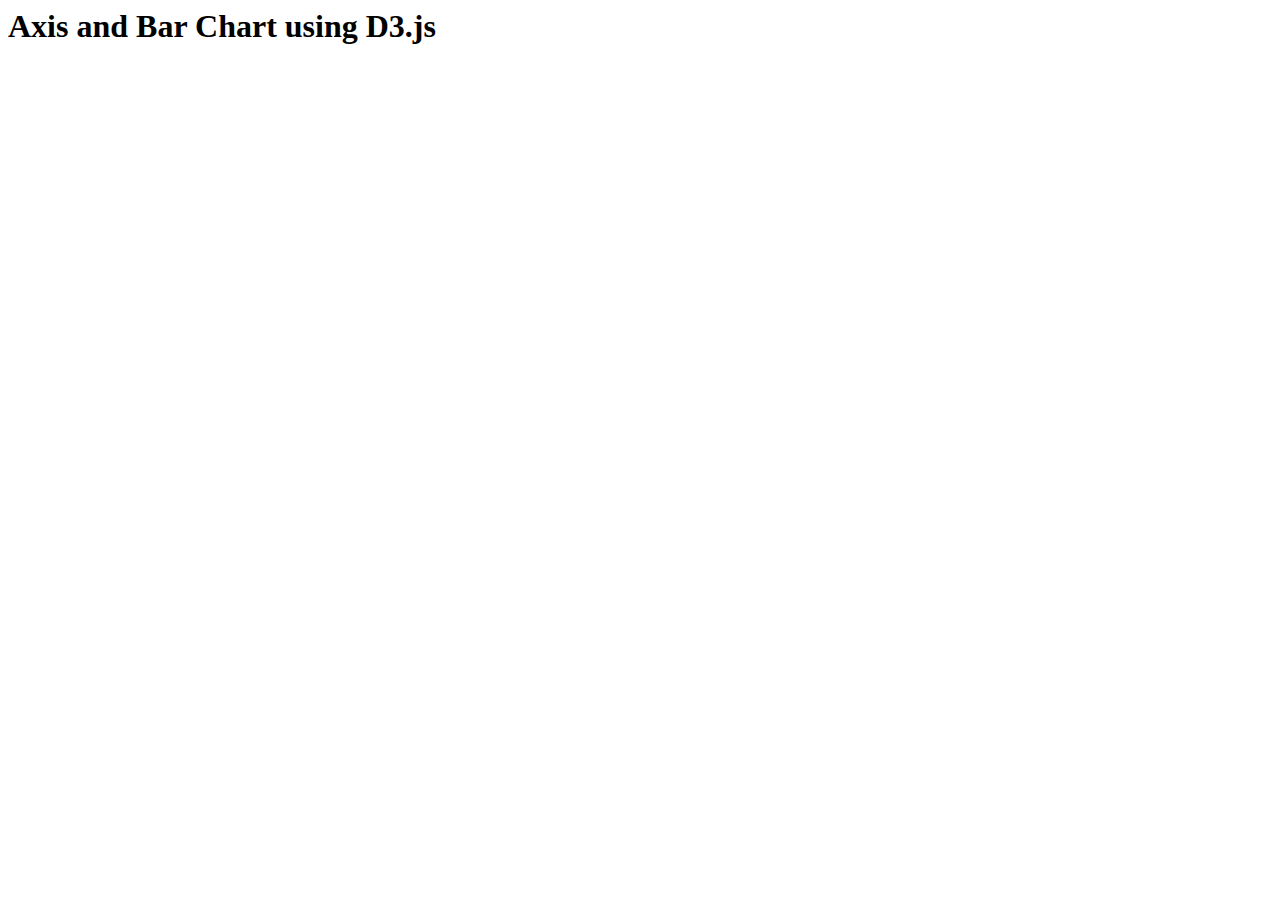
<file: axis/index.html>
<html>
    <head>
        <link rel="stylesheet" href="index.css">
        <title>Learn D3.js</title>
    </head>
    <body>
        <h1>Axis and Bar Chart using D3.js</h1>

        <svg></svg>

        <script src="https://d3js.org/d3.v4.min.js"></script>
        <script src="index.js"></script>
    </body>
</html>
</file>
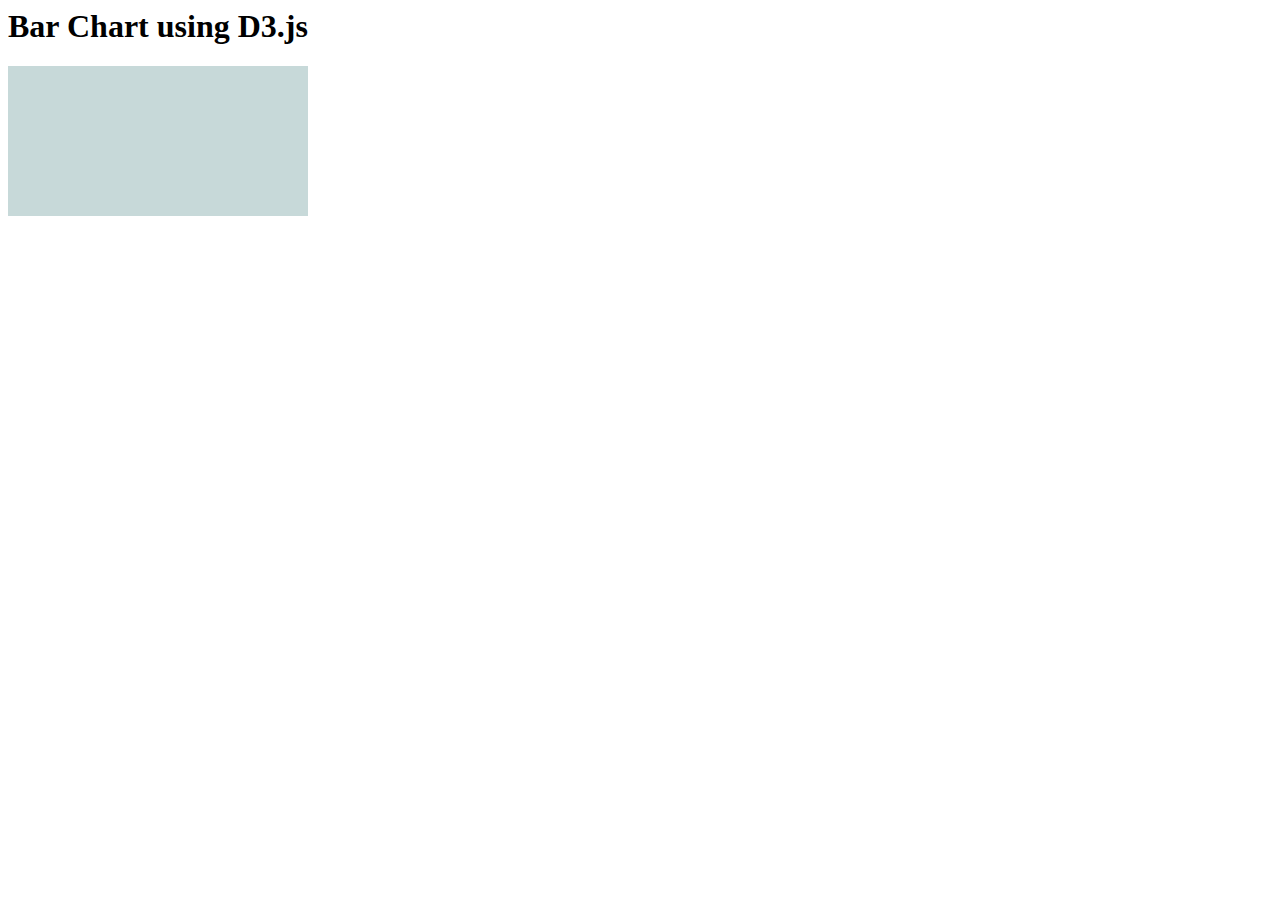
<file: barchart1/index.html>
<html>
    <head>
        <link rel="stylesheet" href="index.css">
        <title>Learn D3.js</title>
    </head>
    <body>
        <h1>Bar Chart using D3.js</h1>

        <svg class="bar-chart"></svg>

        <script src="https://d3js.org/d3.v4.min.js"></script>
        <script src="index.js"></script>
    </body>
</html>
</file>
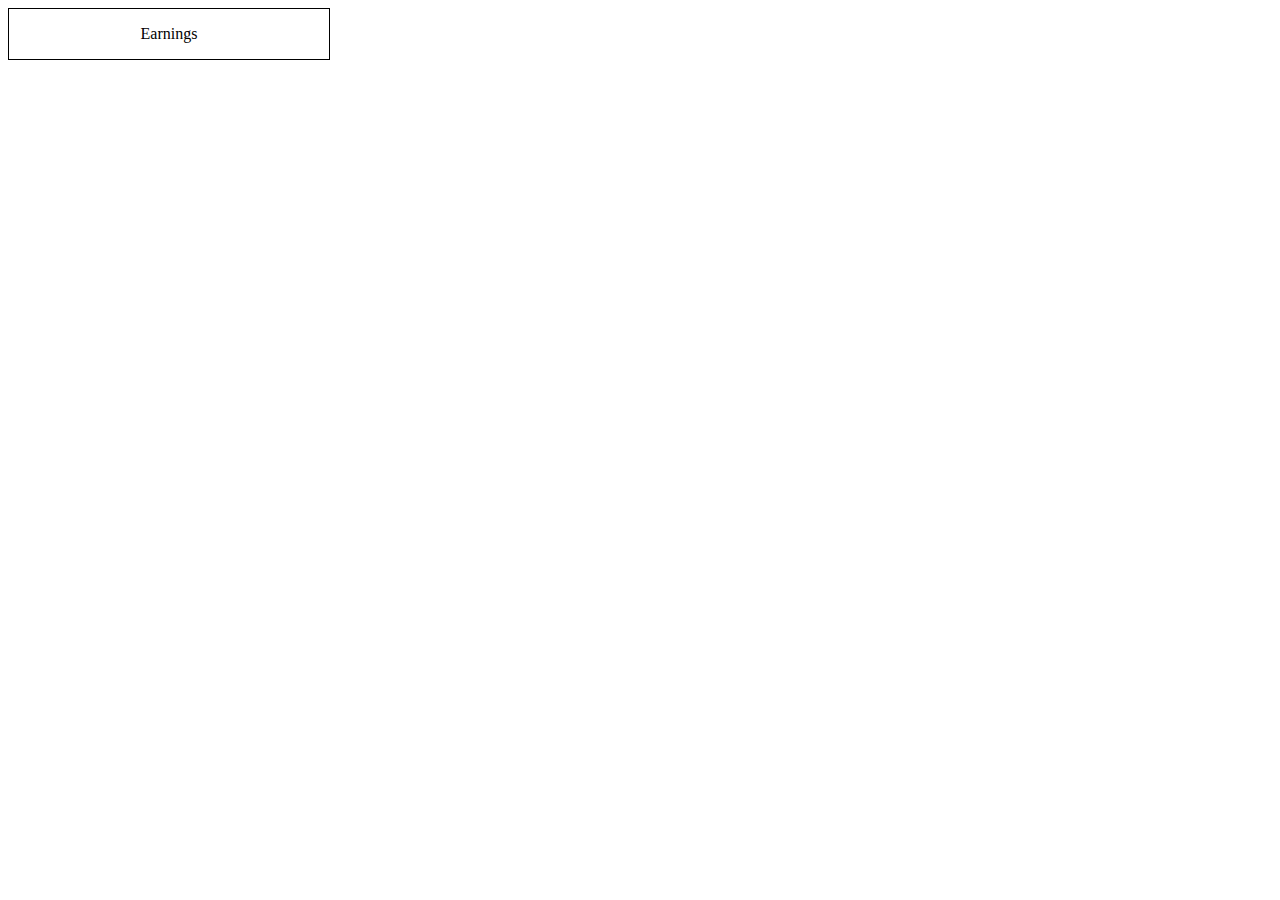
<file: barchart2/index.html>
<html>
<head>
	<script src="https://d3js.org/d3.v3.min.js"></script>
	<link rel="stylesheet" href="index.css">
</head>

<body>

<div id="dashboard">
	<p>Earnings</p>
	<div class="chart">
	</div>
</div>

	<script src="index.js"></script>
</body>

</html>
</file>
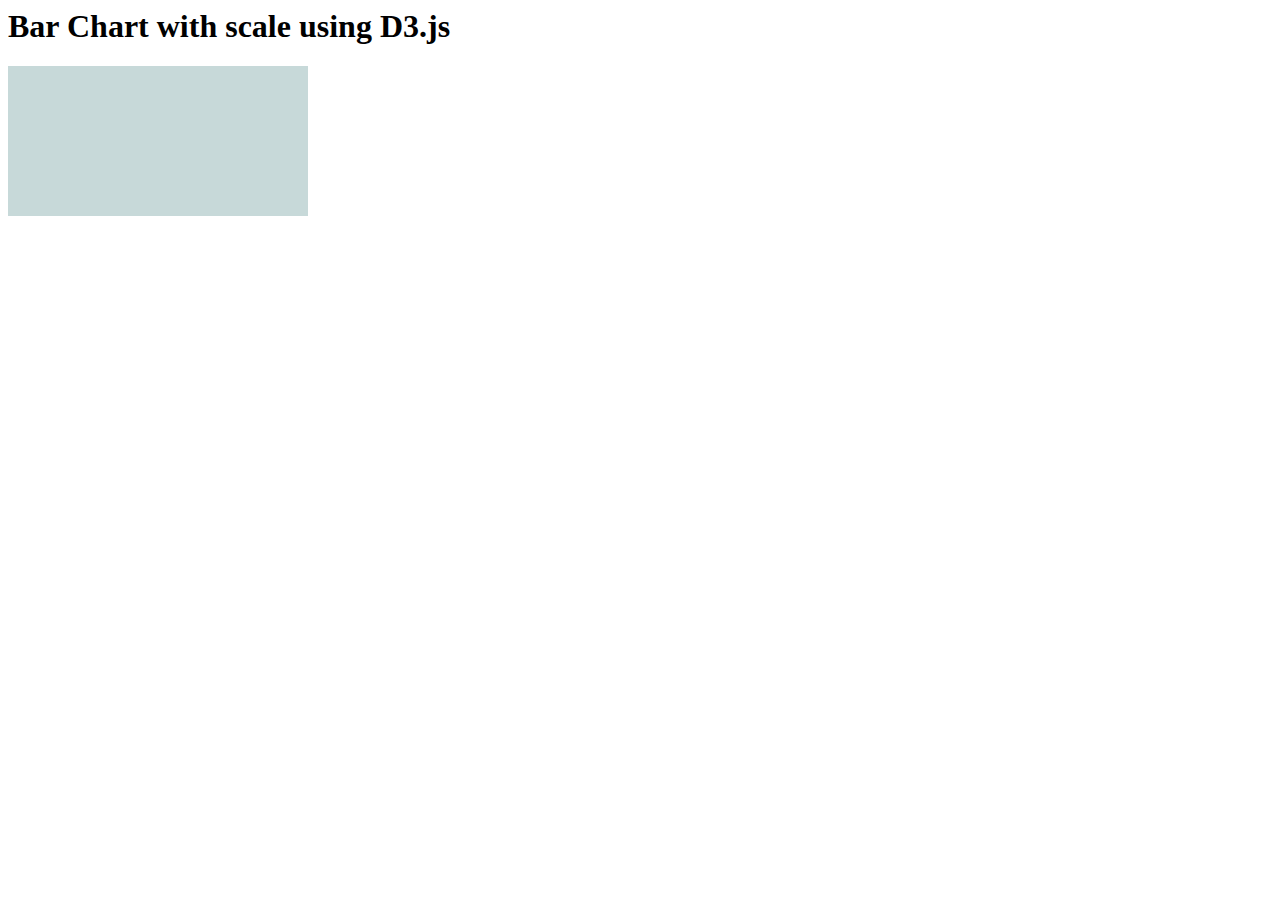
<file: barchart4/index.html>
<html>

<head>
  <link rel="stylesheet" href="index.css">
  <title>Learn D3.js</title>
</head>

<body>
  <h1>Bar Chart with scale using D3.js</h1>

  <svg class="bar-chart"></svg>

  <script src="https://d3js.org/d3.v4.min.js"></script>
  <script src="index.js"></script>
</body>

</html>
</file>
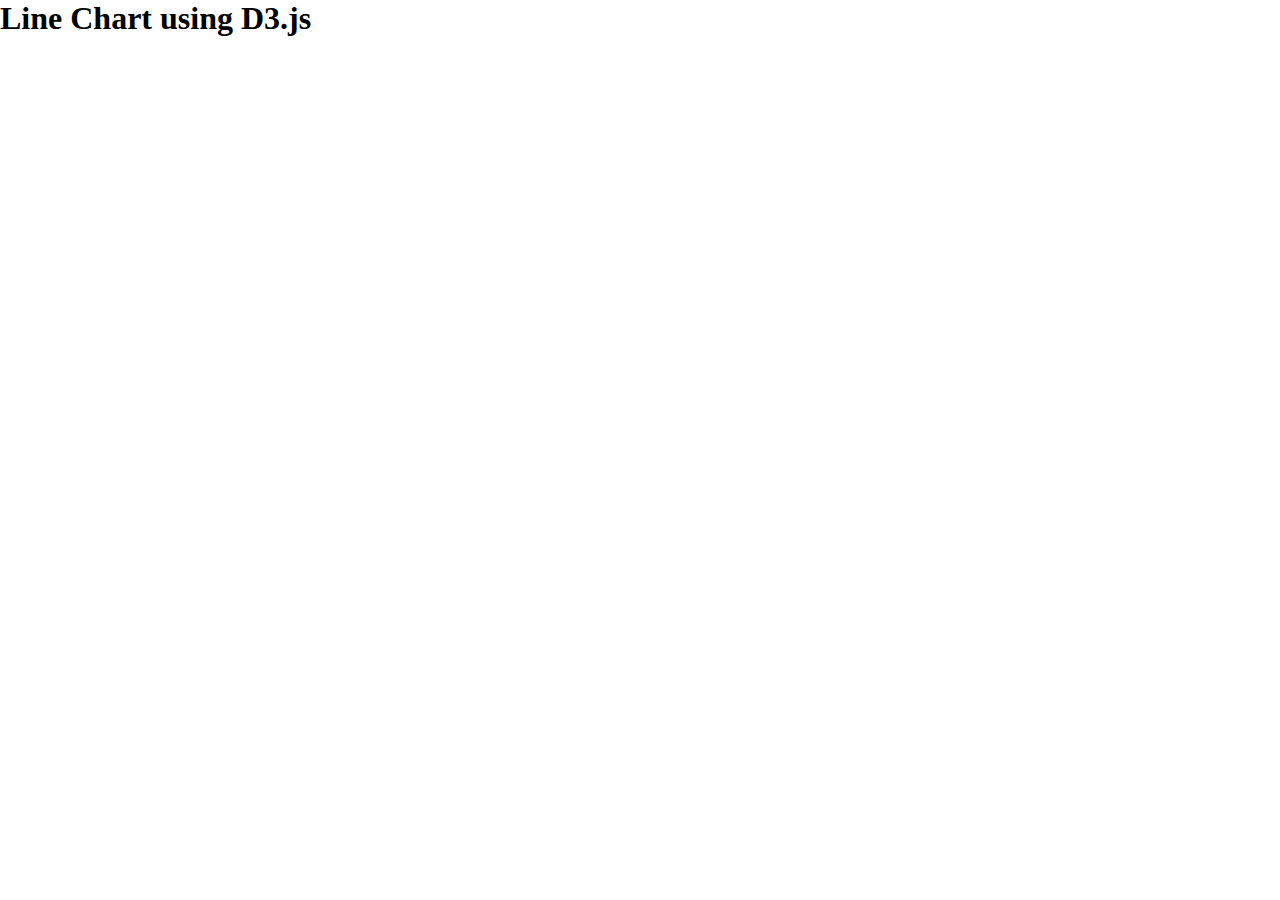
<file: linechart/index.html>
<html>
    <head>
        <link rel="stylesheet" href="index.css">
        <title>Learn D3.js</title>
    </head>
    <body>
        <h1>Line Chart using D3.js</h1>

        <svg class="line-chart"></svg>

        <script src="https://d3js.org/d3.v4.min.js"></script>
        <script src="index.js"></script>
    </body>
</html>
</file>
<file: axis/index.css>
.bar-chart {
    background-color: #C7D9D9;
    }

.bar {
     fill: #115D8C;
     }
</file>
<file: barchart1/index.css>
.bar-chart {
    background-color: #C7D9D9;
    }

.bar {
     fill: #115D8C;
     }
</file>
<file: barchart2/index.css>
.chart div {
  font: 10px sans-serif;
  background-color: steelblue;
  text-align: right;
  padding: 3px;
  margin: 1px;
  color: white;
}

#dashboard {
  width: 320px;
  border: 1px solid black;
}

p {
  text-align: center;
}
</file>
<file: barchart4/index.css>
.bar-chart {
    background-color: #C7D9D9;
    }

.bar {
     fill: #115D8C;
     }
</file>
<file: linechart/index.css>
html, body {
    margin: 0;
    padding: 0;
}
</file>
